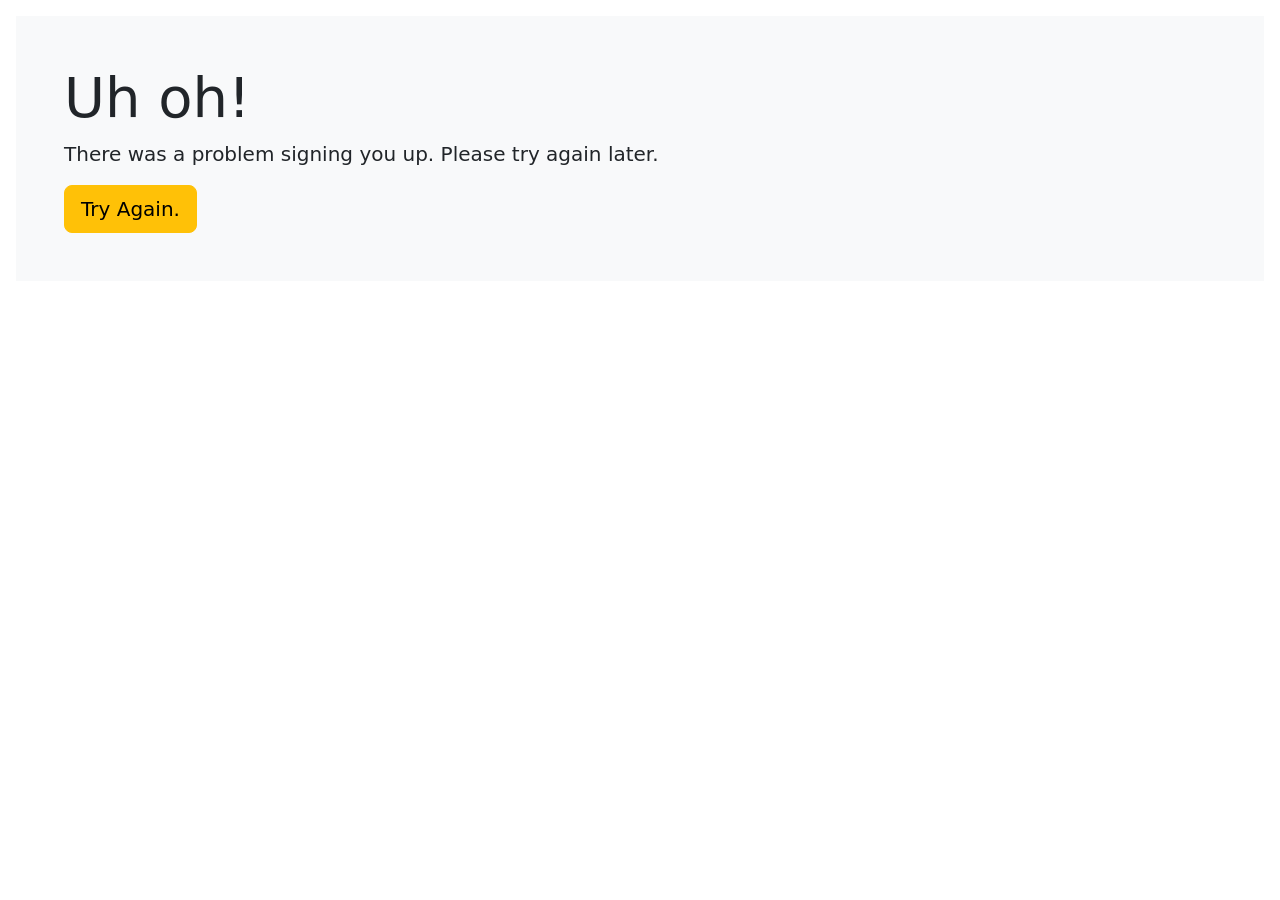
<file: failure.html>
<!DOCTYPE html>
<html lang="en">
<head>
    <meta charset="UTF-8">
    <meta http-equiv="X-UA-Compatible" content="IE=edge">
    <meta name="viewport" content="width=device-width, initial-scale=1.0">
    <link href="https://cdn.jsdelivr.net/npm/bootstrap@5.3.0-alpha2/dist/css/bootstrap.min.css" rel="stylesheet" integrity="sha384-aFq/bzH65dt+w6FI2ooMVUpc+21e0SRygnTpmBvdBgSdnuTN7QbdgL+OapgHtvPp" crossorigin="anonymous">

    <title>Failure</title>
</head>
<body>
    <div class="bg-light p-5 rounded-lg m-3">
        <h1 class="display-4">Uh oh!</h1>
        <p class="lead">There was a problem signing you up. Please try again later.</p>
        <form action="/failure" method="post">
            <button class="btn btn-lg btn-warning" type="submit">Try Again.</button>
        </form>
      </div>
</body>
</html>
</file>
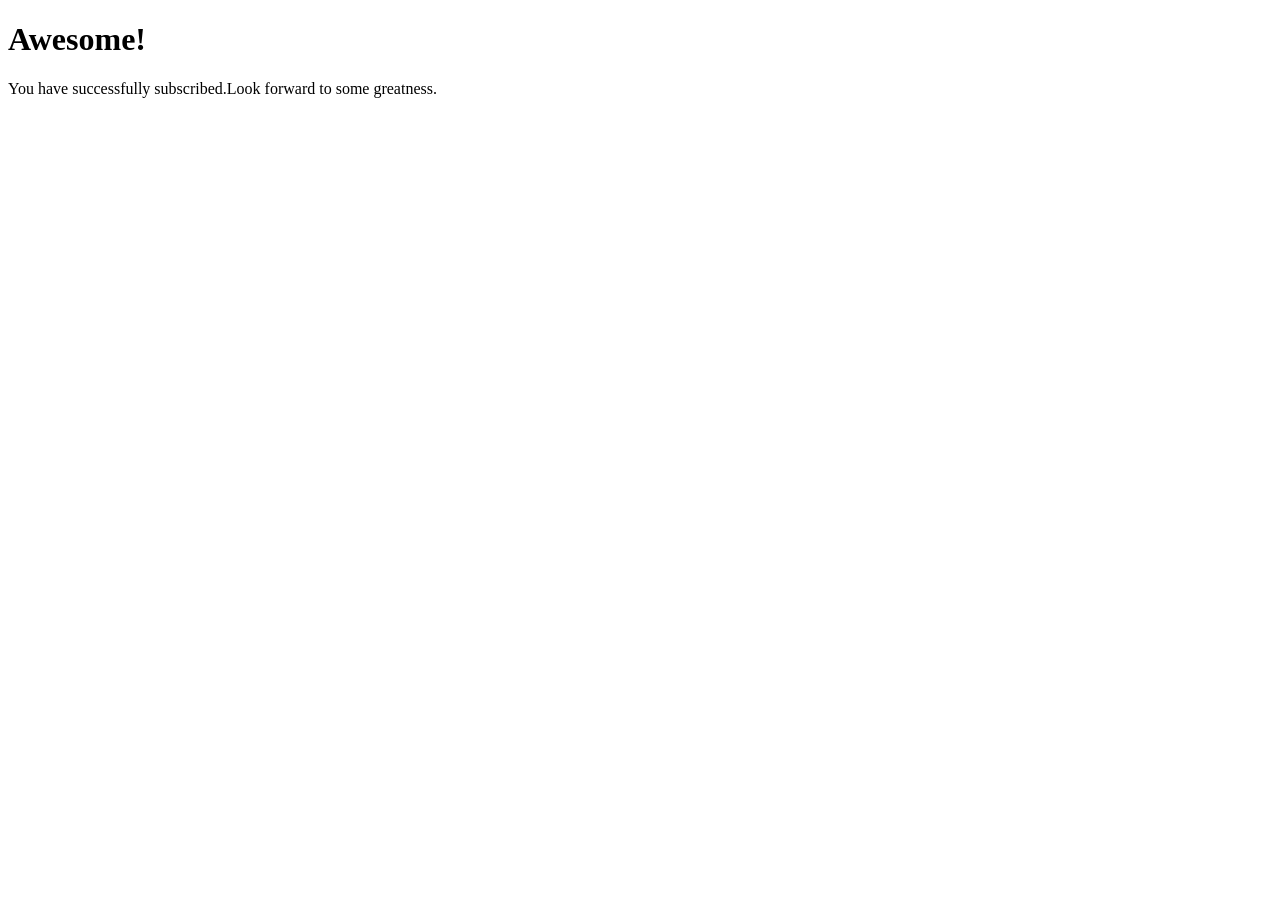
<file: success.html>
<!DOCTYPE html>
<html lang="en">
<head>
    <meta charset="UTF-8">
    <meta http-equiv="X-UA-Compatible" content="IE=edge">
    <meta name="viewport" content="width=device-width, initial-scale=1.0">
    <title>Success</title>
</head>
<body>
    <div class="bg-light p-5 rounded-lg m-3">
        <h1 class="display-4">Awesome!</h1>
        <p class="lead">You have successfully subscribed.Look forward to some greatness.</p>
      </div>
</body>
</html>
</file>
